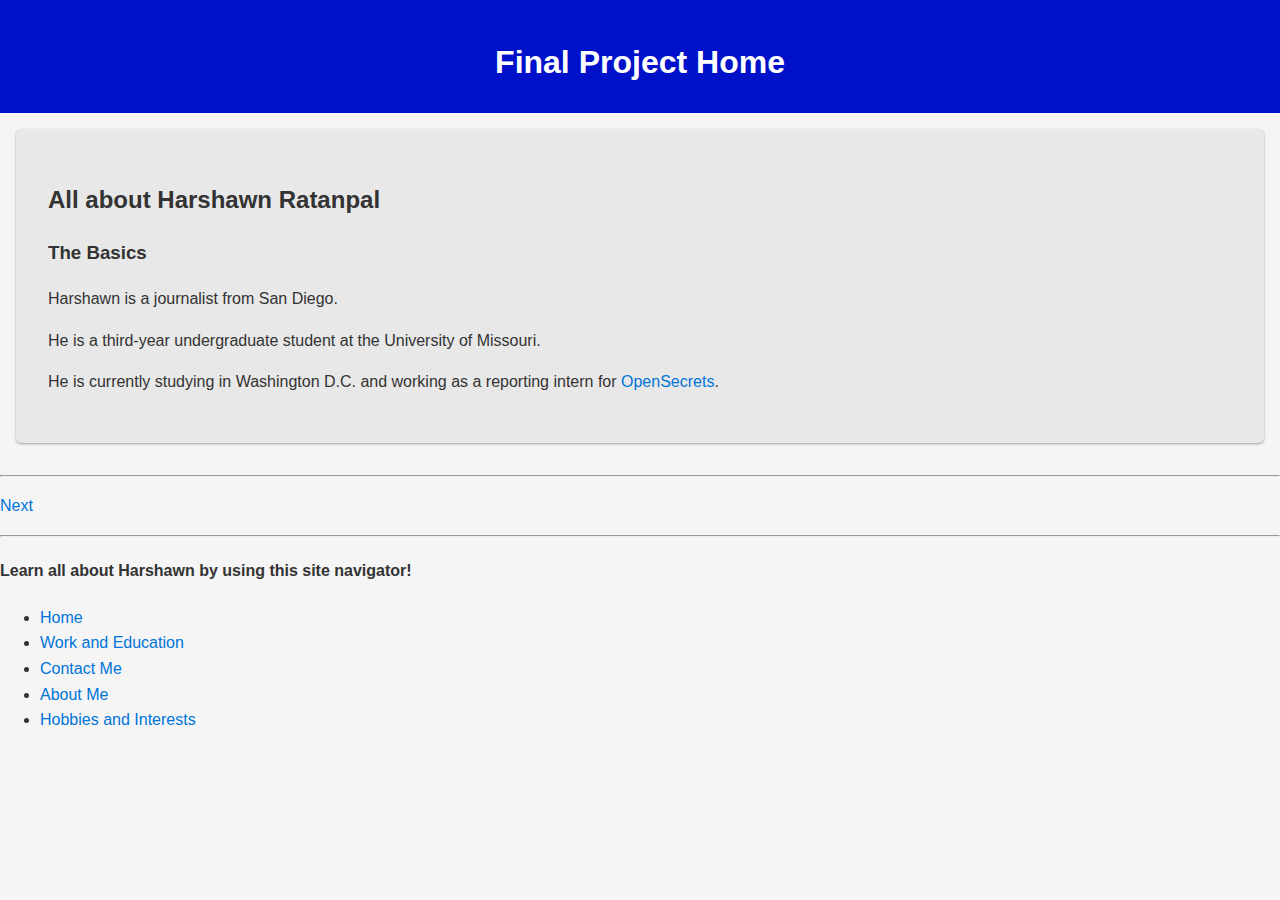
<file: index.html>
<!DOCTYPE html>
<html lang="en">
<head>
    <meta charset="UTF-8">
    <meta name="viewport" content="width=device-width, initial-scale=1.0">
    <title>Final Project Home</title>
    <link rel="stylesheet" href="mystyle.css">
</head>
<body>
    <header>
        <h1>Final Project Home</h1>
    </header>
    <section>
        <h2>All about Harshawn Ratanpal</h2>
        <h3>The Basics</h3>
        <p>Harshawn is a journalist from San Diego.</p>
        <p>He is a third-year undergraduate student at the University of Missouri.</p>
        <p>He is currently studying in Washington D.C. and working as a reporting intern for <a href="https://www.opensecrets.org/">OpenSecrets</a>.</p>
    </section>
</body>
</html>
 <footer>
        <hr>
        <p> <a href="Work.html">Next</a></p>
        <hr>
        <h4>Learn all about Harshawn by using this site navigator!</h4>
        <ul>
            <li><a href="index.html">Home</a></li>
            <li><a href="Work.html">Work and Education</a></li>
            <li><a href="Contact.html">Contact Me</a></li>
            <li><a href="AboutMe.html">About Me</a></li>
            <li><a href="Hobbies.html">Hobbies and Interests</a></li>
        </ul>
    </footer>
</body>
</html>
</file>
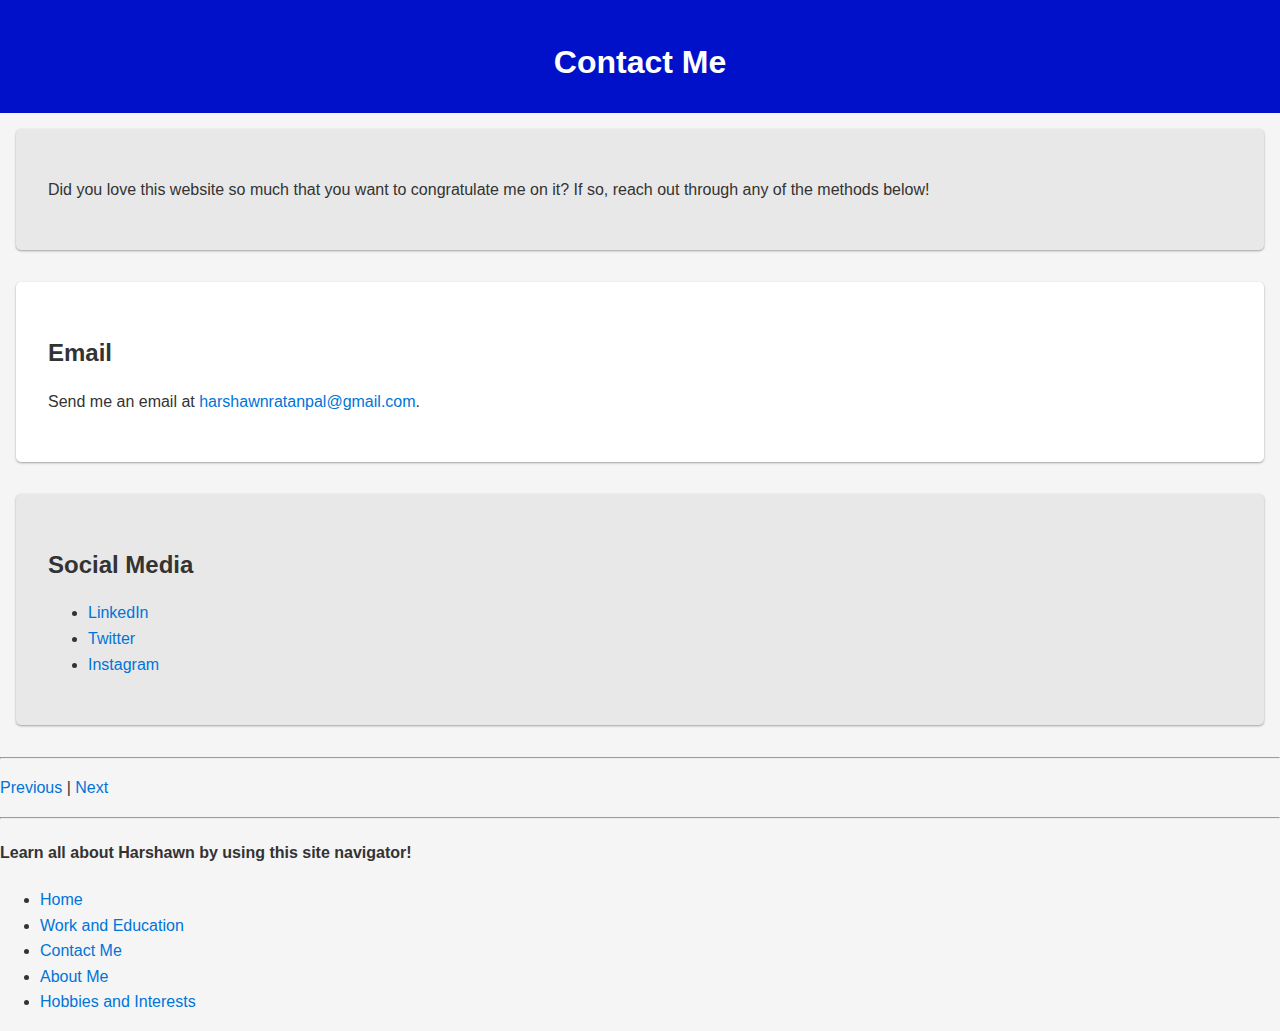
<file: Contact.html>
<!DOCTYPE html>
<html lang="en">
<head>
    <meta charset="UTF-8">
    <meta name="viewport" content="width=device-width, initial-scale=1.0">
    <title>Contact Me</title>
    <link rel="stylesheet" href="mystyle.css">
</head>
<body>
    <header>
        <h1>Contact Me</h1>
    </header>
    <section>
        <p>Did you love this website so much that you want to congratulate me on it? If so, reach out through any of the methods below!</p>
    </section>
    <section>
        <h2>Email</h2>
        <p>Send me an email at <a href="mailto:harshawnratanpal@gmail.com">harshawnratanpal@gmail.com</a>.</p>
    </section>
    <section>
        <h2>Social Media</h2>
        <ul>
            <li><a href="https://www.linkedin.com/in/harshawnr/">LinkedIn</a></li>
            <li><a href="https://twitter.com/ratanpalh">Twitter</a></li>
            <li><a href="https://www.instagram.com/the_lapnatar/">Instagram</a></li>
        </ul>
    </section> 
<footer>
        <hr>
        <p><a href="Work.html">Previous</a> | <a href="AboutMe.html">Next</a></p>
        <hr>
        <h4>Learn all about Harshawn by using this site navigator!</h4>
        <ul>
            <li><a href="Index.html">Home</a></li>
            <li><a href="Work.html">Work and Education</a></li>
            <li><a href="Contact.html">Contact Me</a></li>
            <li><a href="AboutMe.html">About Me</a></li>
            <li><a href="Hobbies.html">Hobbies and Interests</a></li>
        </ul>
    </footer>
</body>
</html>
</file>
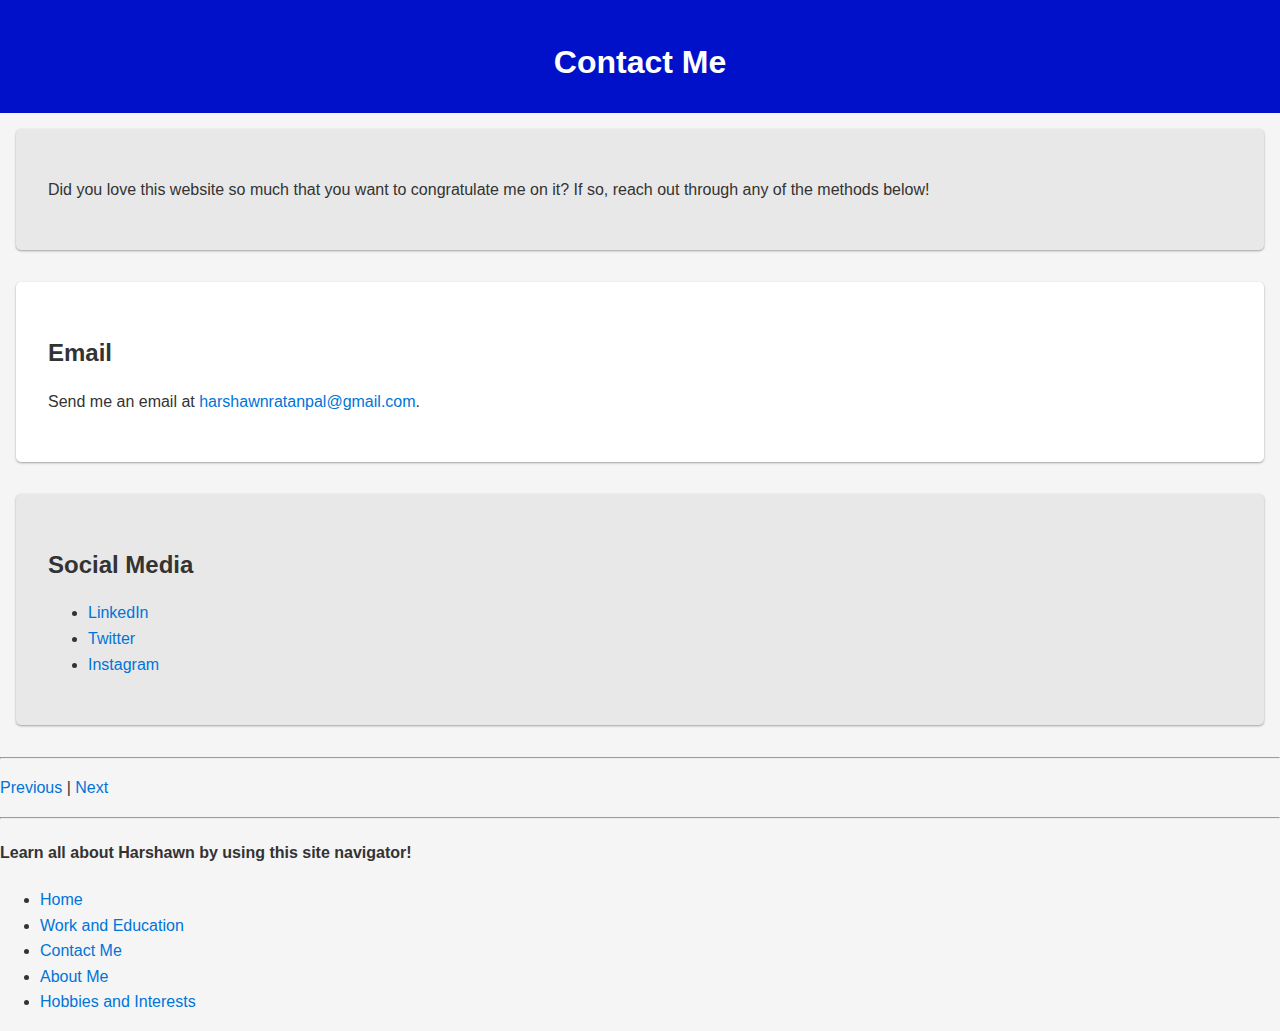
<file: Contact_Me.html>
<!DOCTYPE html>
<html lang="en">
<head>
    <meta charset="UTF-8">
    <meta name="viewport" content="width=device-width, initial-scale=1.0">
    <title>Contact Me</title>
    <link rel="stylesheet" href="mystyle.css">
</head>
<body>
    <header>
        <h1>Contact Me</h1>
    </header>
    <section>
        <p>Did you love this website so much that you want to congratulate me on it? If so, reach out through any of the methods below!</p>
    </section>
    <section>
        <h2>Email</h2>
        <p>Send me an email at <a href="mailto:harshawnratanpal@gmail.com">harshawnratanpal@gmail.com</a>.</p>
    </section>
    <section>
        <h2>Social Media</h2>
        <ul>
            <li><a href="https://www.linkedin.com/in/harshawnr/">LinkedIn</a></li>
            <li><a href="https://twitter.com/ratanpalh">Twitter</a></li>
            <li><a href="https://www.instagram.com/the_lapnatar/">Instagram</a></li>
        </ul>
    </section> 
<footer>
        <hr>
        <p><a href="Index.html">Previous</a> | <a href="Contact.html">Next</a></p>
        <hr>
        <h4>Learn all about Harshawn by using this site navigator!</h4>
        <ul>
            <li><a href="Index.html">Home</a></li>
            <li><a href="Work.html">Work and Education</a></li>
            <li><a href="Contact.html">Contact Me</a></li>
            <li><a href="AboutMe.html">About Me</a></li>
            <li><a href="Hobbies.html">Hobbies and Interests</a></li>
        </ul>
    </footer>
</body>
</html>
</file>
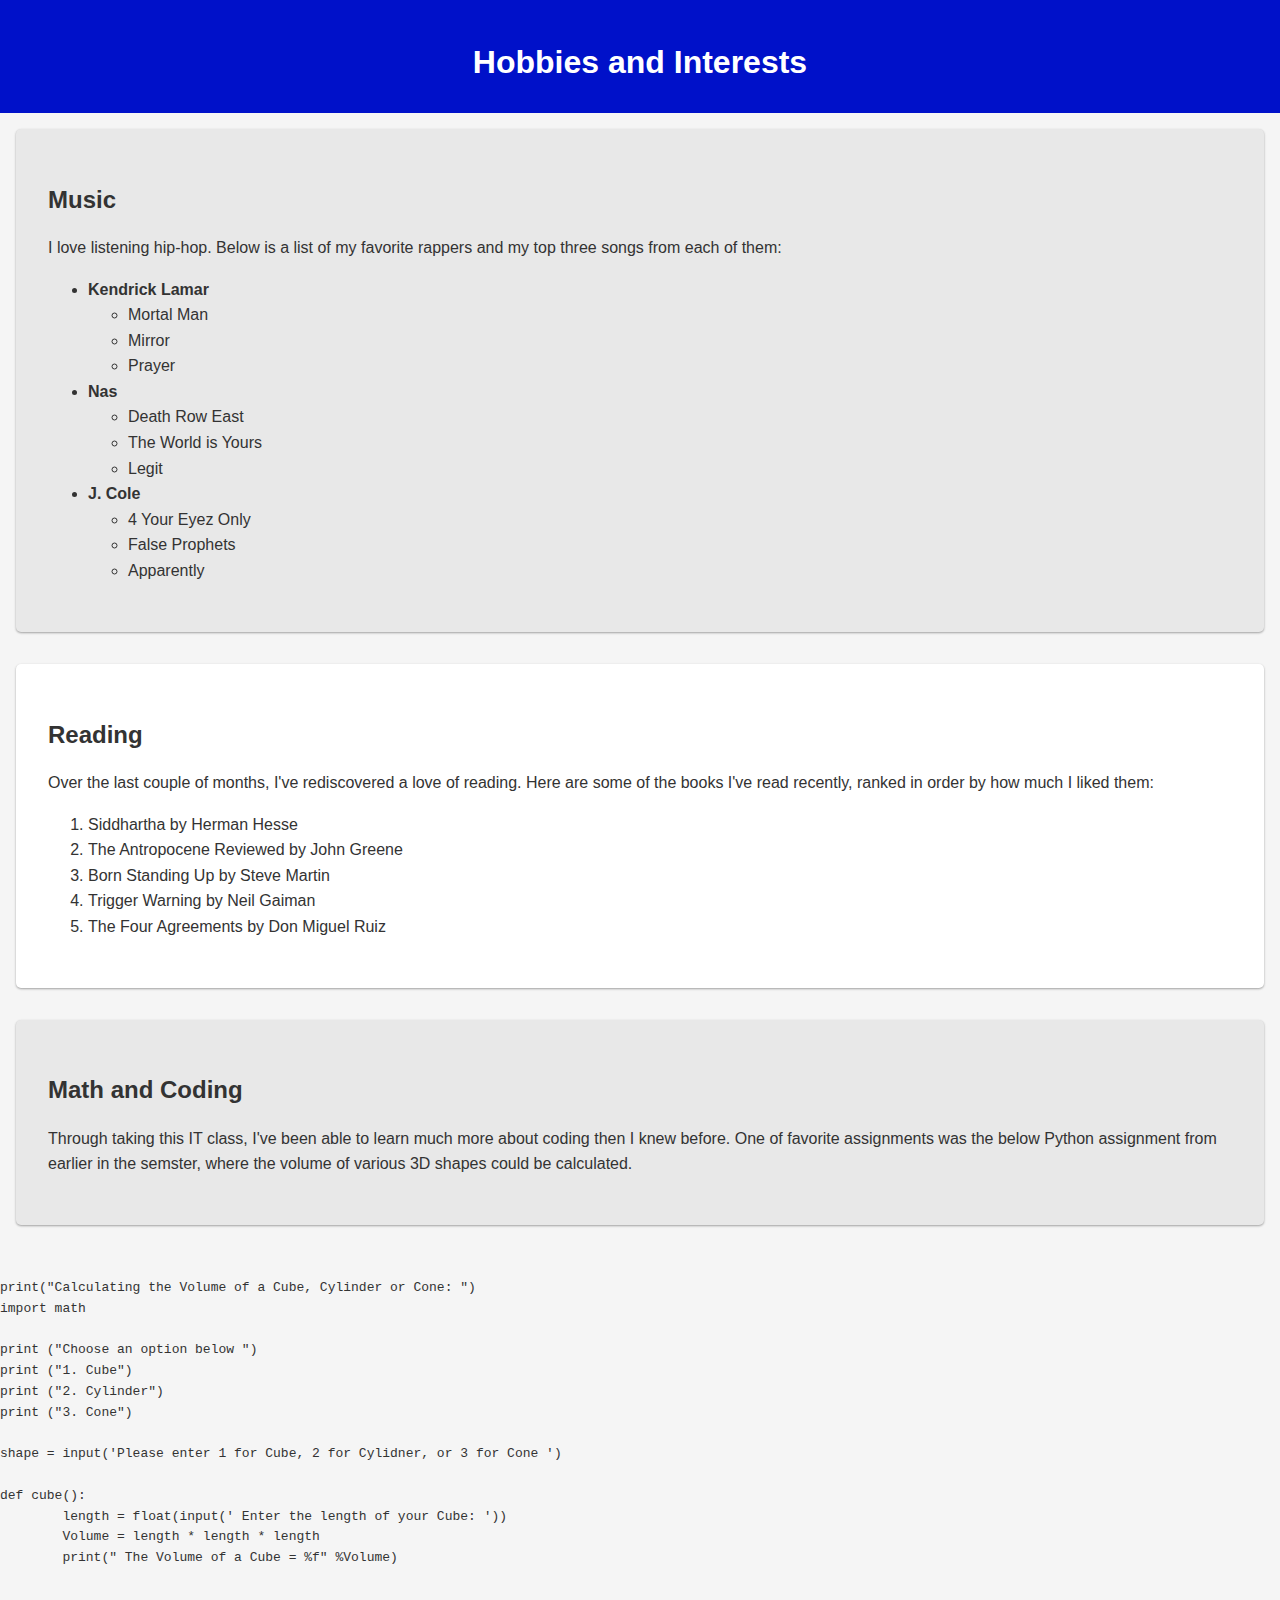
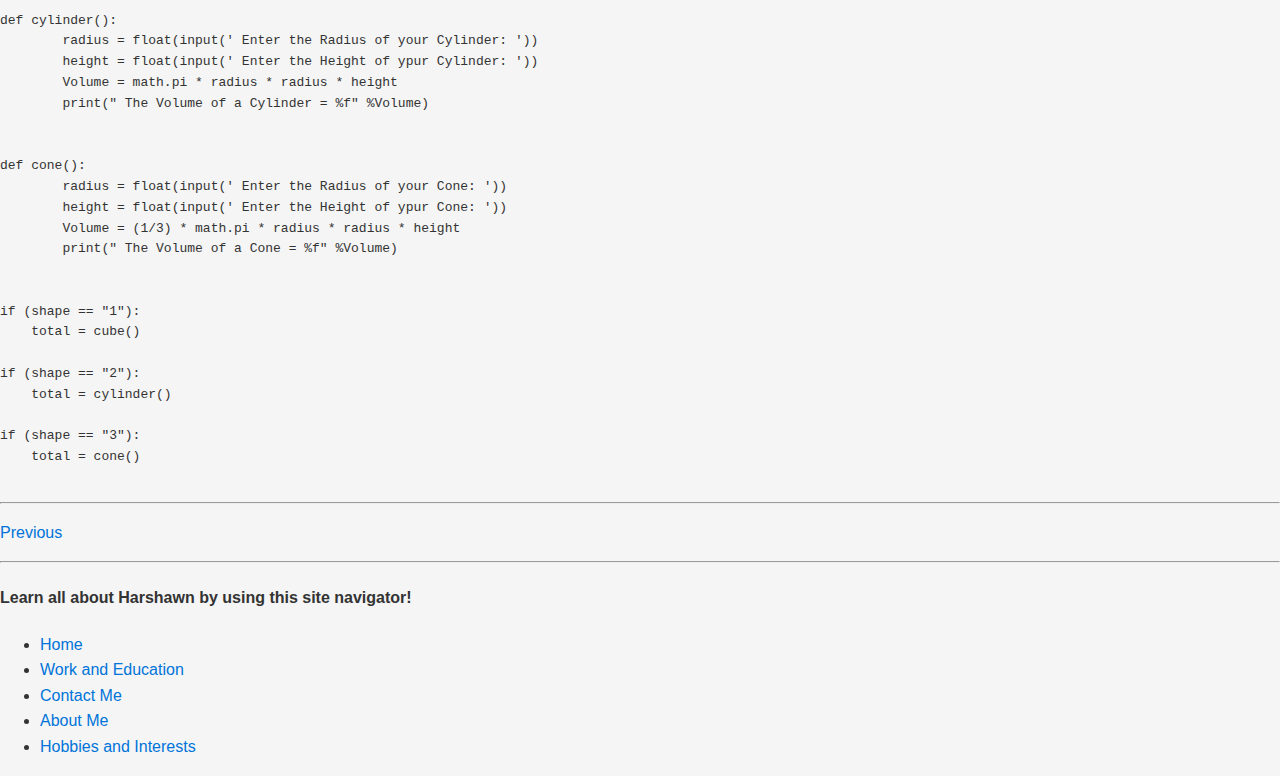
<file: Hobbies.html>
<!DOCTYPE html>
<html lang="en">
<head>
    <meta charset="UTF-8">
    <meta name="viewport" content="width=device-width, initial-scale=1.0">
    <title>Hobbies and Interests</title>
    <link rel="stylesheet" href="mystyle.css">
</head>
<body>
    <header>
        <h1>Hobbies and Interests</h1>
    </header>
    <section>
        <h2>Music</h2>
        <p>I love listening hip-hop. Below is a list of my favorite rappers and my top three songs from each of them:</p>
        <ul>
            <li>
                <strong>Kendrick Lamar</strong>
                <ul>
                    <li>Mortal Man</li>
                    <li>Mirror</li>
                    <li>Prayer</li>
                </ul>
            </li>
            <li>
                <strong>Nas</strong>
                <ul>
                    <li>Death Row East</li>
                    <li>The World is Yours</li>
                    <li>Legit</li>
                </ul>
            </li>
            <li>
                <strong>J. Cole</strong>
                <ul>
                    <li>4 Your Eyez Only</li>
                    <li>False Prophets</li>
                    <li>Apparently</li>
                </ul>
            </li>
        </ul>
    </section>
    <section>
        <h2>Reading</h2>
        <p>Over the last couple of months, I've rediscovered a love of reading. Here are some of the books I've read recently, ranked in order by how much I liked them:</p>
        <ol>
            <li>Siddhartha by Herman Hesse</li>
            <li>The Antropocene Reviewed by John Greene</li>
            <li>Born Standing Up by Steve Martin</li>
            <li>Trigger Warning by Neil Gaiman</li>
            <li>The Four Agreements by Don Miguel Ruiz</li>
        </ol>
    </section>
    <section>
        <h2>Math and Coding</h2>
        <p>Through taking this IT class, I've been able to learn much more about coding then I knew before. One of favorite assignments was the below Python assignment from earlier in the semster, where the volume of various 3D shapes could be calculated.</p>
    </section>

  
  
  <pre>

print("Calculating the Volume of a Cube, Cylinder or Cone: ")
import math

print ("Choose an option below ")
print ("1. Cube")
print ("2. Cylinder")
print ("3. Cone")

shape = input('Please enter 1 for Cube, 2 for Cylidner, or 3 for Cone ')

def cube():
        length = float(input(' Enter the length of your Cube: '))
        Volume = length * length * length
        print(" The Volume of a Cube = %f" %Volume)


def cylinder():
        radius = float(input(' Enter the Radius of your Cylinder: '))
        height = float(input(' Enter the Height of ypur Cylinder: '))
        Volume = math.pi * radius * radius * height
        print(" The Volume of a Cylinder = %f" %Volume)


def cone():
        radius = float(input(' Enter the Radius of your Cone: '))
        height = float(input(' Enter the Height of ypur Cone: '))
        Volume = (1/3) * math.pi * radius * radius * height
        print(" The Volume of a Cone = %f" %Volume)


if (shape == "1"):
    total = cube()
    
if (shape == "2"):
    total = cylinder()
    
if (shape == "3"):
    total = cone()

</pre>
  <footer>
        <hr>
        <p><a href="AboutMe.html">Previous</a></p>
        <hr>
        <h4>Learn all about Harshawn by using this site navigator!</h4>
        <ul>
            <li><a href="Index.html">Home</a></li>
            <li><a href="Work.html">Work and Education</a></li>
            <li><a href="Contact.html">Contact Me</a></li>
            <li><a href="AboutMe.html">About Me</a></li>
            <li><a href="Hobbies.html">Hobbies and Interests</a></li>
        </ul>
    </footer>
</body>
</html>
</file>
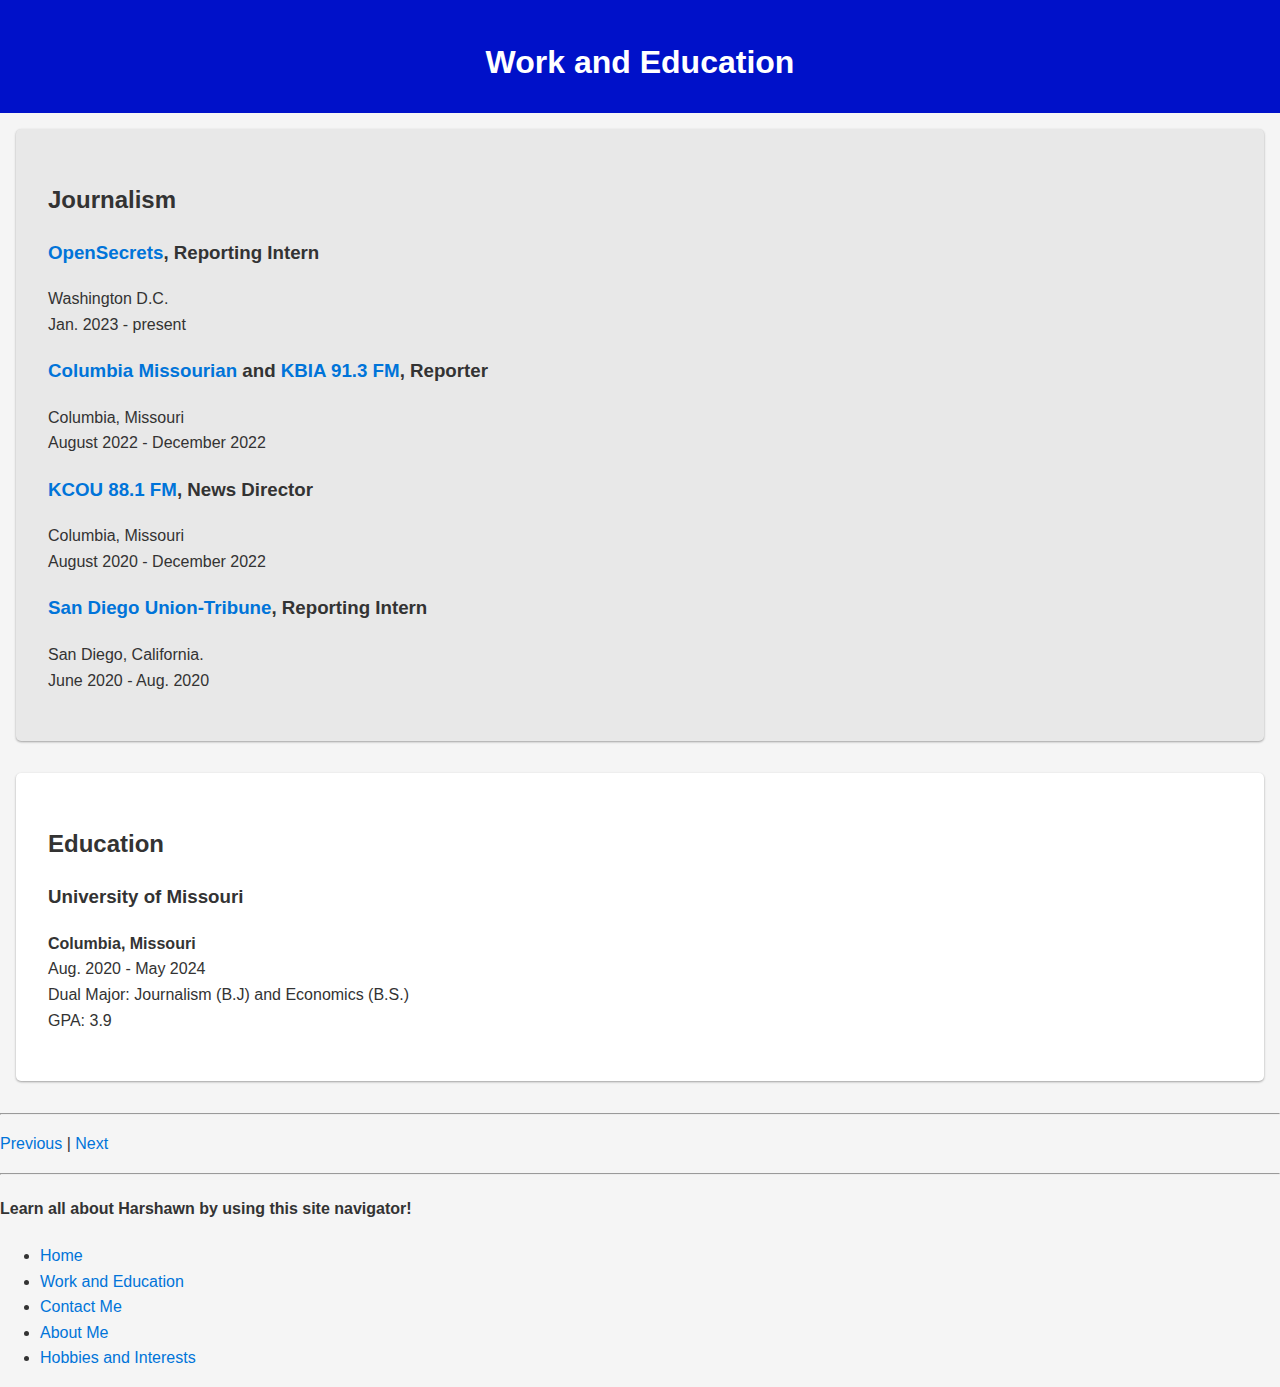
<file: Work.html>
<!DOCTYPE html>
<html lang="en">
<head>
    <meta charset="UTF-8">
    <meta name="viewport" content="width=device-width, initial-scale=1.0">
    <title>Work and Education</title>
    <link rel="stylesheet" href="mystyle.css">
</head>
<body>
    <header>
        <h1>Work and Education</h1>
    </header>
    <section>
        <h2>Journalism</h2>
        <h3><a href="https://www.opensecrets.org">OpenSecrets</a>, Reporting Intern</h3>
        <p>Washington D.C.<br>
        Jan. 2023 - present</p>

        <h3><a href="https://www.columbiamissourian.com/">Columbia Missourian</a> and <a href="https://www.kbia.org/">KBIA 91.3 FM</a>, Reporter</h3>
        <p>Columbia, Missouri <br>
        August 2022 - December 2022</p>

        <h3><a href="https://kcou.fm/">KCOU 88.1 FM</a>, News Director</h3>
        <p>Columbia, Missouri <br>
        August 2020 - December 2022</p>

        <h3><a href="https://www.sandiegouniontribune.com/">San Diego Union-Tribune</a>, Reporting Intern</h3>
        <p>San Diego, California.<br>
        June 2020 - Aug. 2020</p>
    </section>
    <section>
        <h2>Education</h2>
        <h3>University of Missouri</h3>
        <p><strong>Columbia, Missouri</strong><br>
        Aug. 2020 - May 2024<br>
        Dual Major: Journalism (B.J) and Economics (B.S.)<br>
        GPA: 3.9</p>
    </section>
    <footer>
        <hr>
        <p><a href="Index.html">Previous</a> | <a href="Contact.html">Next</a></p>
        <hr>
        <h4>Learn all about Harshawn by using this site navigator!</h4>
        <ul>
            <li><a href="Index.html">Home</a></li>
            <li><a href="Work.html">Work and Education</a></li>
            <li><a href="Contact.html">Contact Me</a></li>
            <li><a href="AboutMe.html">About Me</a></li>
            <li><a href="Hobbies.html">Hobbies and Interests</a></li>
        </ul>
    </footer>
</body>
</html>
</file>
<file: mystyle.css>
body {
    font-family: 'Arial', sans-serif;
    line-height: 1.6;
    color: #333;
    margin: 0;
    padding: 0;
    background-color: #f5f5f5;
}

header {
    background-color: #0011c9;
    color: #fff;
    text-align: center;
    padding: 1rem;
}

h1, h2 {
    margin-bottom: 0.5rem;
}

p {
    margin-bottom: 1rem;
}

a {
    color: #0074d9;
    text-decoration: none;
}

a:hover {
    text-decoration: underline;
}

img {
    max-width: 100%;
    height: auto;
    display: block;
    margin-bottom: 1rem;
}


.profile-picture {
    border-radius: 50%;
    margin-bottom: 1.5rem;
}


section {
    background-color: #fff;
    margin: 1rem;
    padding: 2rem;
    box-shadow: 0 1px 3px rgba(0, 0, 0, 0.12), 0 1px 2px rgba(0, 0, 0, 0.24);
    border-radius: 5px;
}

section:nth-child(even) {
    background-color: #e8e8e8;
}

section:not(:last-child) {
    margin-bottom: 2rem;
}
</file>
